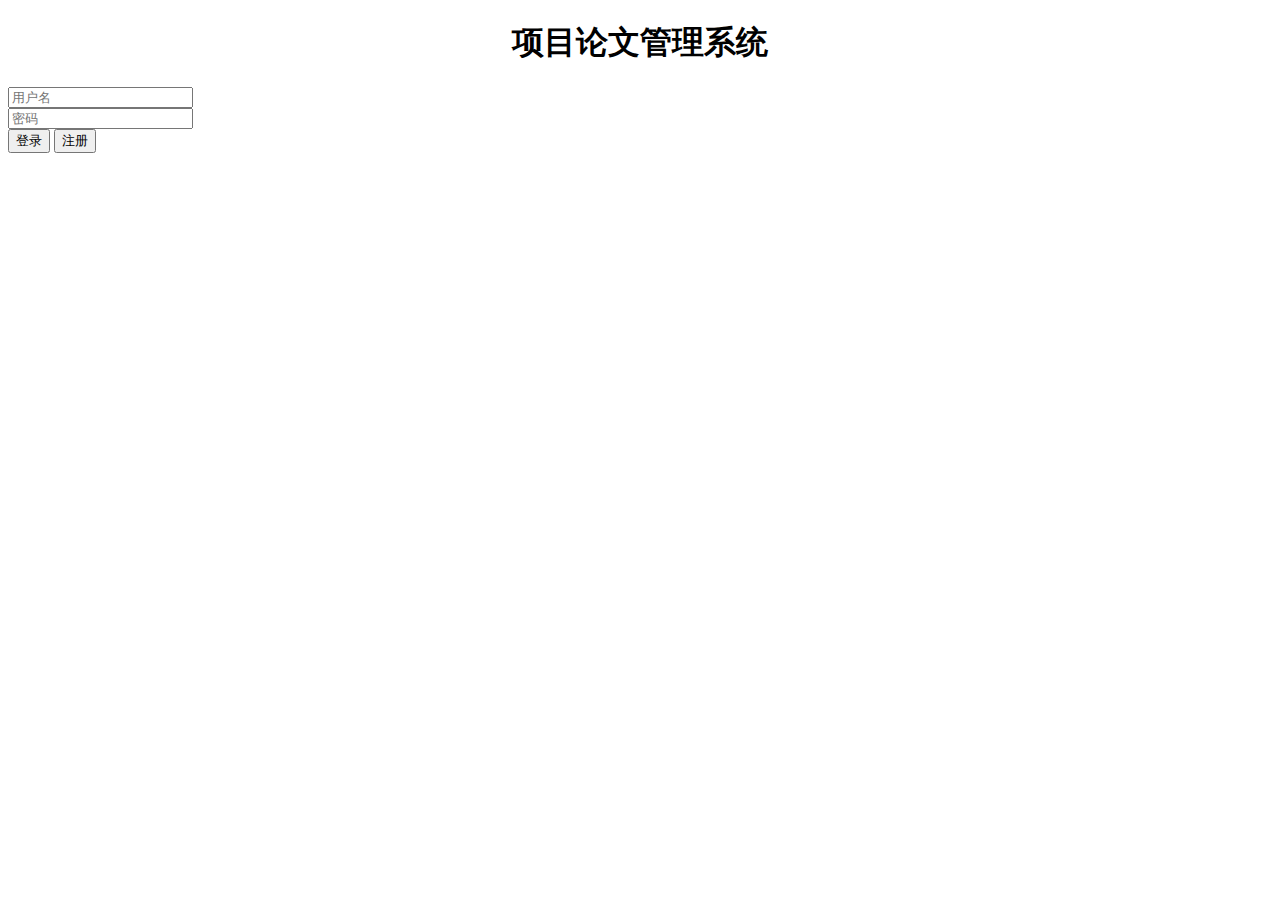
<file: target/classes/templates/login.html>
<!DOCTYPE html>
<html lang="en" xmlns:th="http://www.thymeleaf.org">
<head>
    <meta charset="UTF-8">
    <link th:href="@{/css/login-new.css}"
          type=text/css rel=stylesheet>
    <title>登录</title>
</head>
    <body>
        <form class="box" action="/login" method="post">
            <h1 align="center">项目论文管理系统</h1>
            <div>
                <input type="text" name="username" placeholder="用户名">
            </div>
            <div>
                <input type="password" name="password" placeholder="密码">
            </div>
            <div>
                <input type="submit" value="登录">
                <input type="button" value="注册" onclick="window.location.href='/register'">
            </div>
            <div style="color: red" align="center" >
                <th:block th:text="${msg}"/>
            </div>
        </form>
    </body>
</html>
</file>
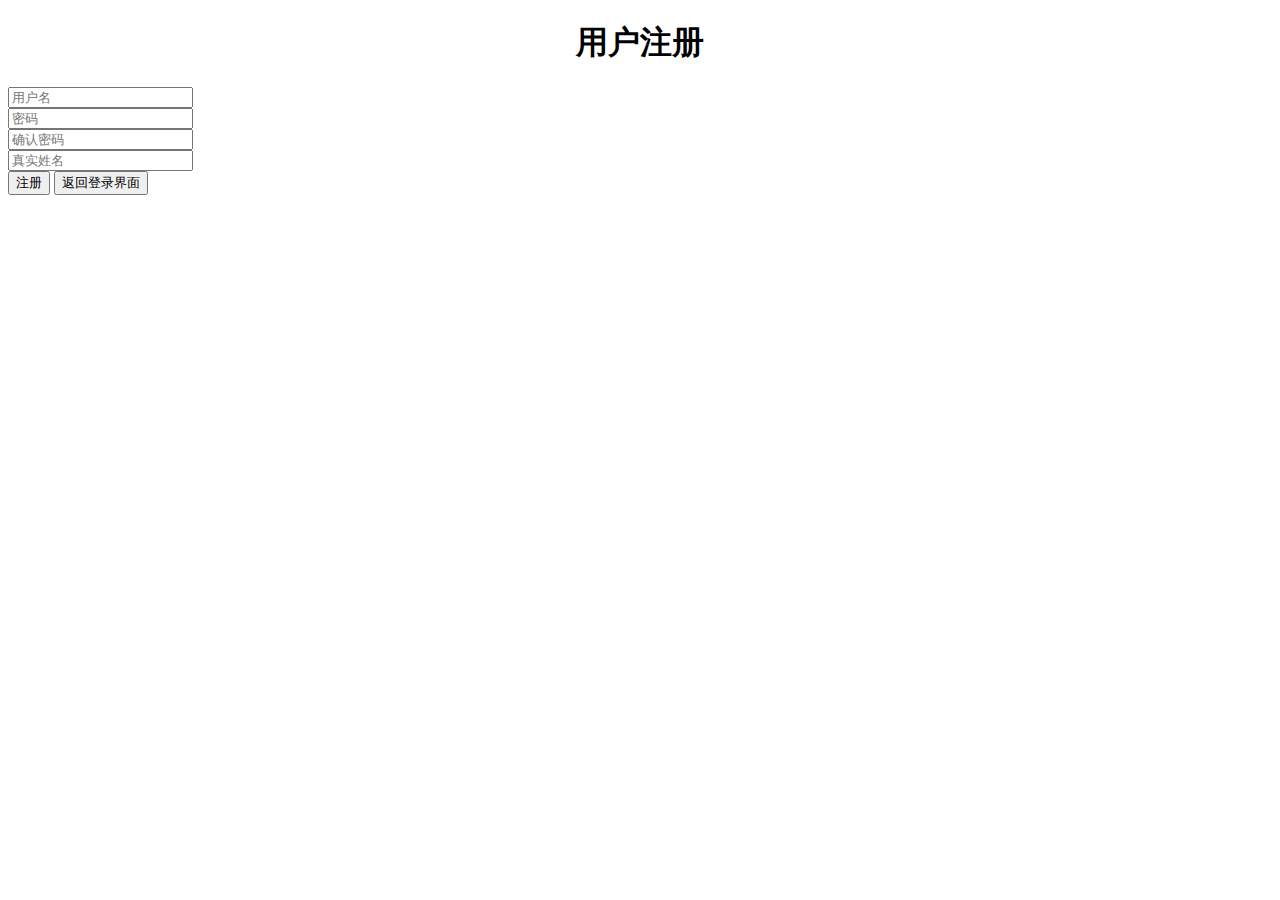
<file: target/classes/templates/register.html>
<!DOCTYPE html>
<html lang="en" xmlns:th="http://www.thymeleaf.org">
<head>
    <meta charset="utf-8">
    <title>注册页面</title>
    <link th:href="@{/css/login-new.css}"
          type=text/css rel=stylesheet>
</head>
<body>
<form class="box" action="/register" method="post">
    <h1 align="center">用户注册</h1>
    <div>
        <input type="text" name="username" placeholder="用户名">
    </div>
    <div>
        <input type="password" name="password" placeholder="密码">
    </div>
    <div>
        <input type="password" name="password_rp" placeholder="确认密码">
    </div>
    <div>
        <input type="text" name="name" placeholder="真实姓名">
    </div>
    <div>
        <input type="submit" value="注册">
        <input type="button" value="返回登录界面" onclick="window.location.href='login'">
    </div>
    <div style="color: red" align="center">
        <th:block th:text="${msg}"/>
    </div>
</form>
</body>
</html>
</file>
